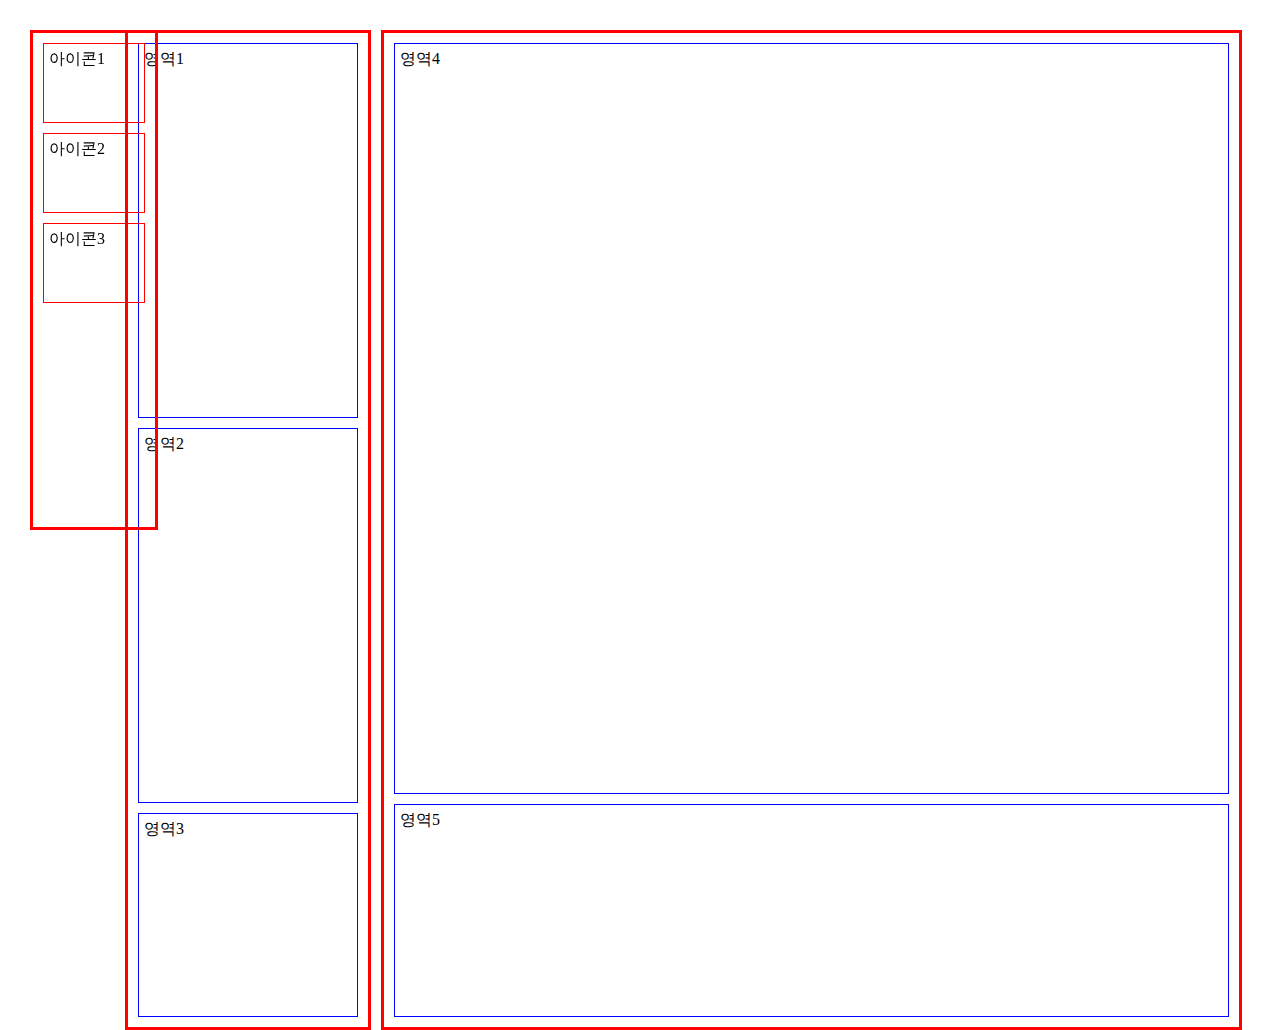
<file: ex.html>
<!DOCTYPE html>
<html lang="en">
<head>
    <meta charset="UTF-8">
    <meta name="viewport" content="width=device-width, initial-scale=1.0">
    <title>Document</title>
    <style>
        body{
            margin: 0;
        }
        *{
            box-sizing: border-box;
            margin : 5px;
            padding : 5px;
        }
        .wrap{
            display: flex;
            flex-direction: row;
            height: 100vh;
        }
        .wrap2{
            margin-left: 100px;
        }
        .one {
            width: 10%;
            height : 500px;
            display: flex;
            flex-direction: column;
            border : 3px solid red;
            position: fixed;
        }
        .two {
            width: 20%;
            height : 1000px;
            display: flex;
            flex-direction: column;
            border : 3px solid red;
        }
        .third {
            width: 70%;
            height : 1000px;
            display: flex;
            flex-direction: column;
            border : 3px solid red;
        }
        .icon1{
            height: 80px;
            border: 1px solid red;
        }
        .icon2{
            height: 80px;
            border: 1px solid red;
        }
        .icon3{
            height: 80px;
            border: 1px solid red;
        }
        .section1{
            border: 1px solid blue;
            flex: 2 0 auto;
        }
        .section2{
            border: 1px solid blue;
            flex: 2 0 auto;
        }
        .section3{
            border: 1px solid blue;
            flex: 1 0 auto;
        }
        .section4{
            border: 1px solid blue;
            flex: 4 0 auto;
        }
        .section5{
            border: 1px solid blue;
            flex: 1 0 auto;
        }
    </style>
</head>
<body>
    <div class="wrap">
    <div class="one">
        <div class="icon1">아이콘1</div>
        <div class="icon2">아이콘2</div>
        <div class="icon3">아이콘3</div>
    </div>
    <div class="wrap2 two">
        <div class="section1">영역1</div>
        <div class="section2">영역2</div>
        <div class="section3">영역3</div>
    </div>
    <div class="third">
        <div class="section4">영역4</div>
        <div class="section5">영역5</div>
    </div>
    </div>
</body>
</html>
</file>
